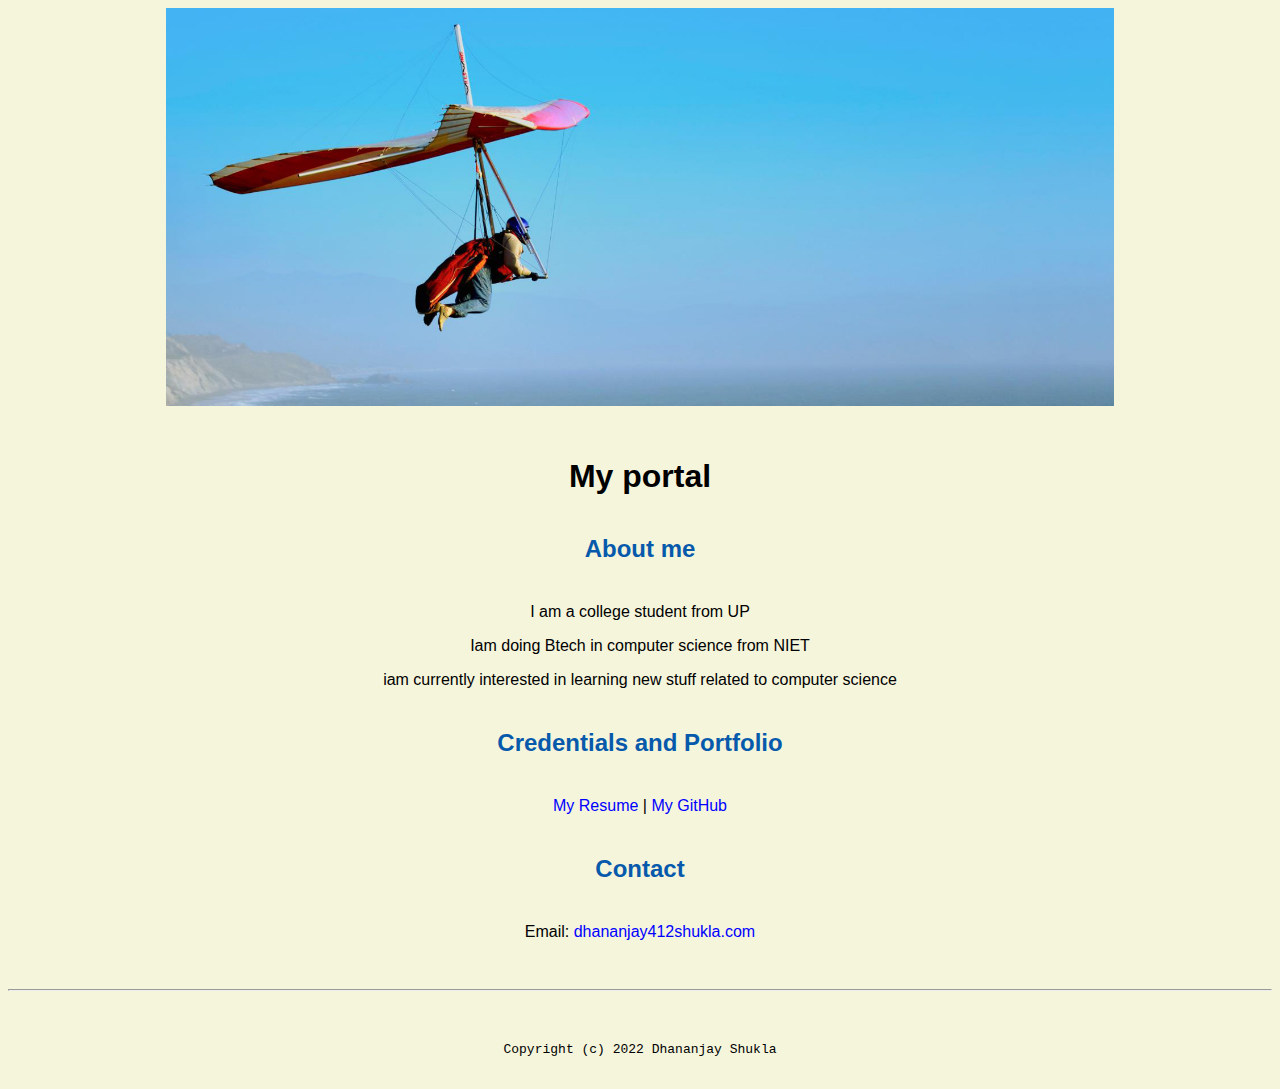
<file: index.html>
<!doctype html>

<!-- this is a comment for human! -->

<html lang="en">

  <header>
    <title>Portal</title>
    <link rel="stylesheet" href="css/master.css">
    <link rel="FaviconIcon" href="favicon.ico" type="image/x-icon">
    <link rel="shortcut" href="favicon.ico" type="image/x-icon">
    <meta name="viewport" content="width-device-width,initial-scale-1,shrink-to-fit-no">
    <meta name="name" content="My portal">
    <meta name="robots" content="noindex,nofollow">

  </header>
  

  <body>
    <img src="images/banner.jpg" width="75%" alt="banner">
    <h1>My portal</h1>
    <h2>About me</h2>
    <p>I am a college student from UP</p>
    <p>Iam doing Btech in computer science from NIET</p>
    <p>iam currently interested in learning new stuff related to computer science</p>
    <h2>Credentials and Portfolio</h2>

    <p><a href="resume.html">My Resume </a>| <a href="https://github.com/Dhananjay-Shukla12">My GitHub </a></p>
    <h2> Contact </h2>
    <p>Email: <a href="mailto:dhananjay412shukla@gmail.com">dhananjay412shukla.com</a> </p>

  </body>

  <footer>
    <hr>
    <code>Copyright (c) 2022 Dhananjay Shukla</code>

  </footer>

</html>
</file>
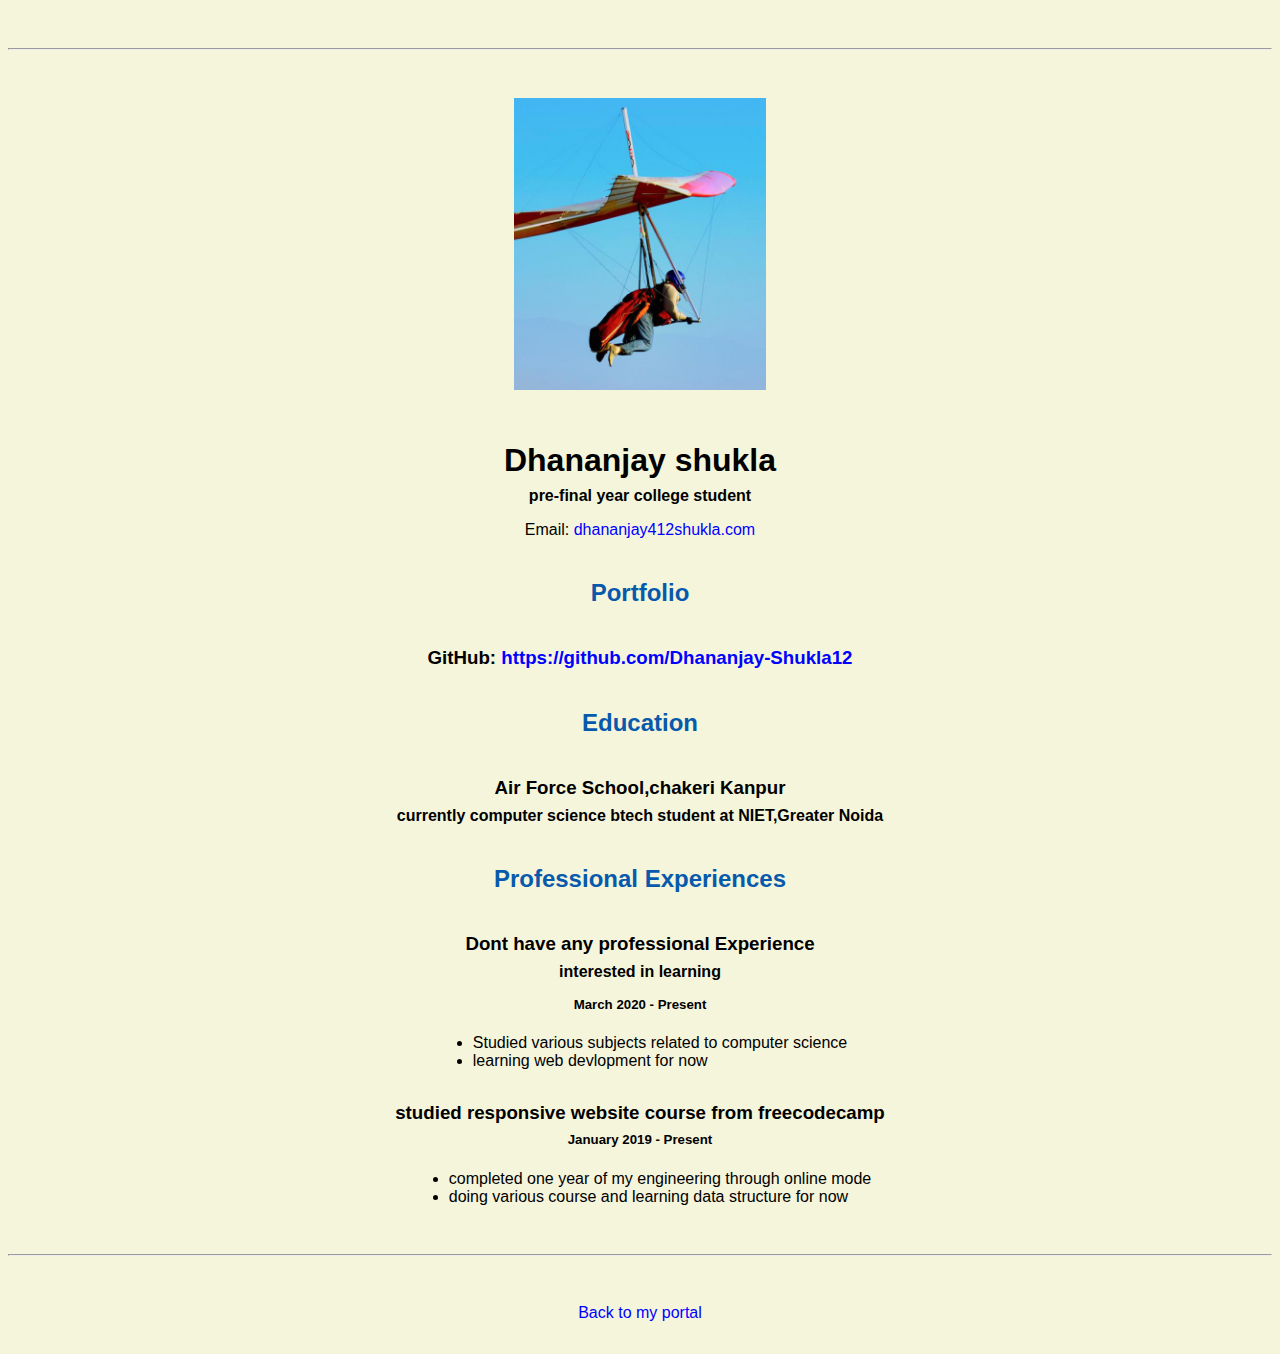
<file: resume.html>
<!doctype html>

<!-- this is a comment for human! -->

<html lang="en">

  <header>
    <title>Dhananjay Shukla Resume</title>
    <link rel="stylesheet" href="css/master.css">
    <link rel="FaviconIcon" href="favicon.ico" type="image/x-icon">
    <link rel="shortcut" href="favicon.ico" type="image/x-icon">
    <meta name="viewport" content="width-device-width,initial-scale-1,shrink-to-fit-no">
    <meta name="name" content="My portal">
    <meta name="robots" content="noindex,nofollow">

  </header>

  <body>
    <hr>

    <img src="images/headshot.jpg" alt="Harrison Kong's headshot" width="20%">

    <h1>Dhananjay shukla</h1>
    <h4>pre-final year college student</h4>

    <p>Email: <a href="mailto:dhananjay412shukla.com" target="_blank">dhananjay412shukla.com</a></p>
    <!-- don't post physical address, personal phone number or other personal information on the web! -->

    <h2>Portfolio</h2>
      <h3>GitHub: <a href="https://github.com/Dhananjay-Shukla12" target="_blank">https://github.com/Dhananjay-Shukla12</a></h3>

    <h2>Education</h2>

    <h3>Air Force School,chakeri Kanpur</h3>
    <h4>currently computer science btech student at NIET,Greater Noida</h4>


    <h2>Professional Experiences</h2>

    <h3>Dont have any professional Experience</h3>
    <h4>interested in learning</h4>
    <h5>March 2020 - Present</h5>
      <ul>
        <li>Studied various subjects related to computer science</li>
        <li>learning web devlopment for now</li>
      </ul>

    <h3>studied responsive website course from freecodecamp</h3>

    <h5>January 2019 - Present</h5>
      <ul>
        <li>completed one year of my engineering through online mode</li>
        <li>doing various course and learning data structure for now</li>
      </ul>
  </body>

  <footer>
  <hr>
  <p><a href="index.html">Back to my portal</a><p>
  </footer>

</html>
</file>
<file: css/master.css>
/* Cascading stylesheet for the website */

/* Text inside these asterisks and slashes are comments for human */

  a {
    color: blue;/* set the text color to blue here */
    text-decoration: none; /* This means we do not want hyperlinks to be underlined */
  }

  a:hover {
    cplor:red;
    /* set the text color to red here */
    text-decoration: none; /* This means we do not want hyperlinks to be underlined */
  }

  body {
    /* set the background color here */
    /* set the text color to black here */
    /* set the font here */
    /* set the text alignment here */
    background-color:beige;
    color:black;
    font-family: Arial , Helvetica , sans-serif;
    text-align: center;


   }

  footer {
    margin-top: 2rem;
    margin-bottom: 2rem;
  }

  h1 {
    margin-bottom: 0.5rem;
    margin-top: 3rem;
   }

  h2 {
    color: #075AAB;
    /* smet the text color of to #075AAB here */
    margin-bottom: 2.5rem;
    margin-top:2.5rem;
    /* set both the bottom margin and top margin to 2.5rem here */
   }

  h3 {
    margin-bottom: 0;
    margin-top: 2rem;
  }

  h4 {
    margin-bottom: 1rem;
    margin-top: 0.5rem;
  }

  h5 {
    margin-top: 0.5rem;
  }

  hr {
    margin-bottom: 3rem;
    margin-top: 3rem;
  }

  /* this controls how the bullet points in the resume page looks */
  ul {
    display: table;
    margin: 0 auto;
    text-align: left;
  }
</file>
